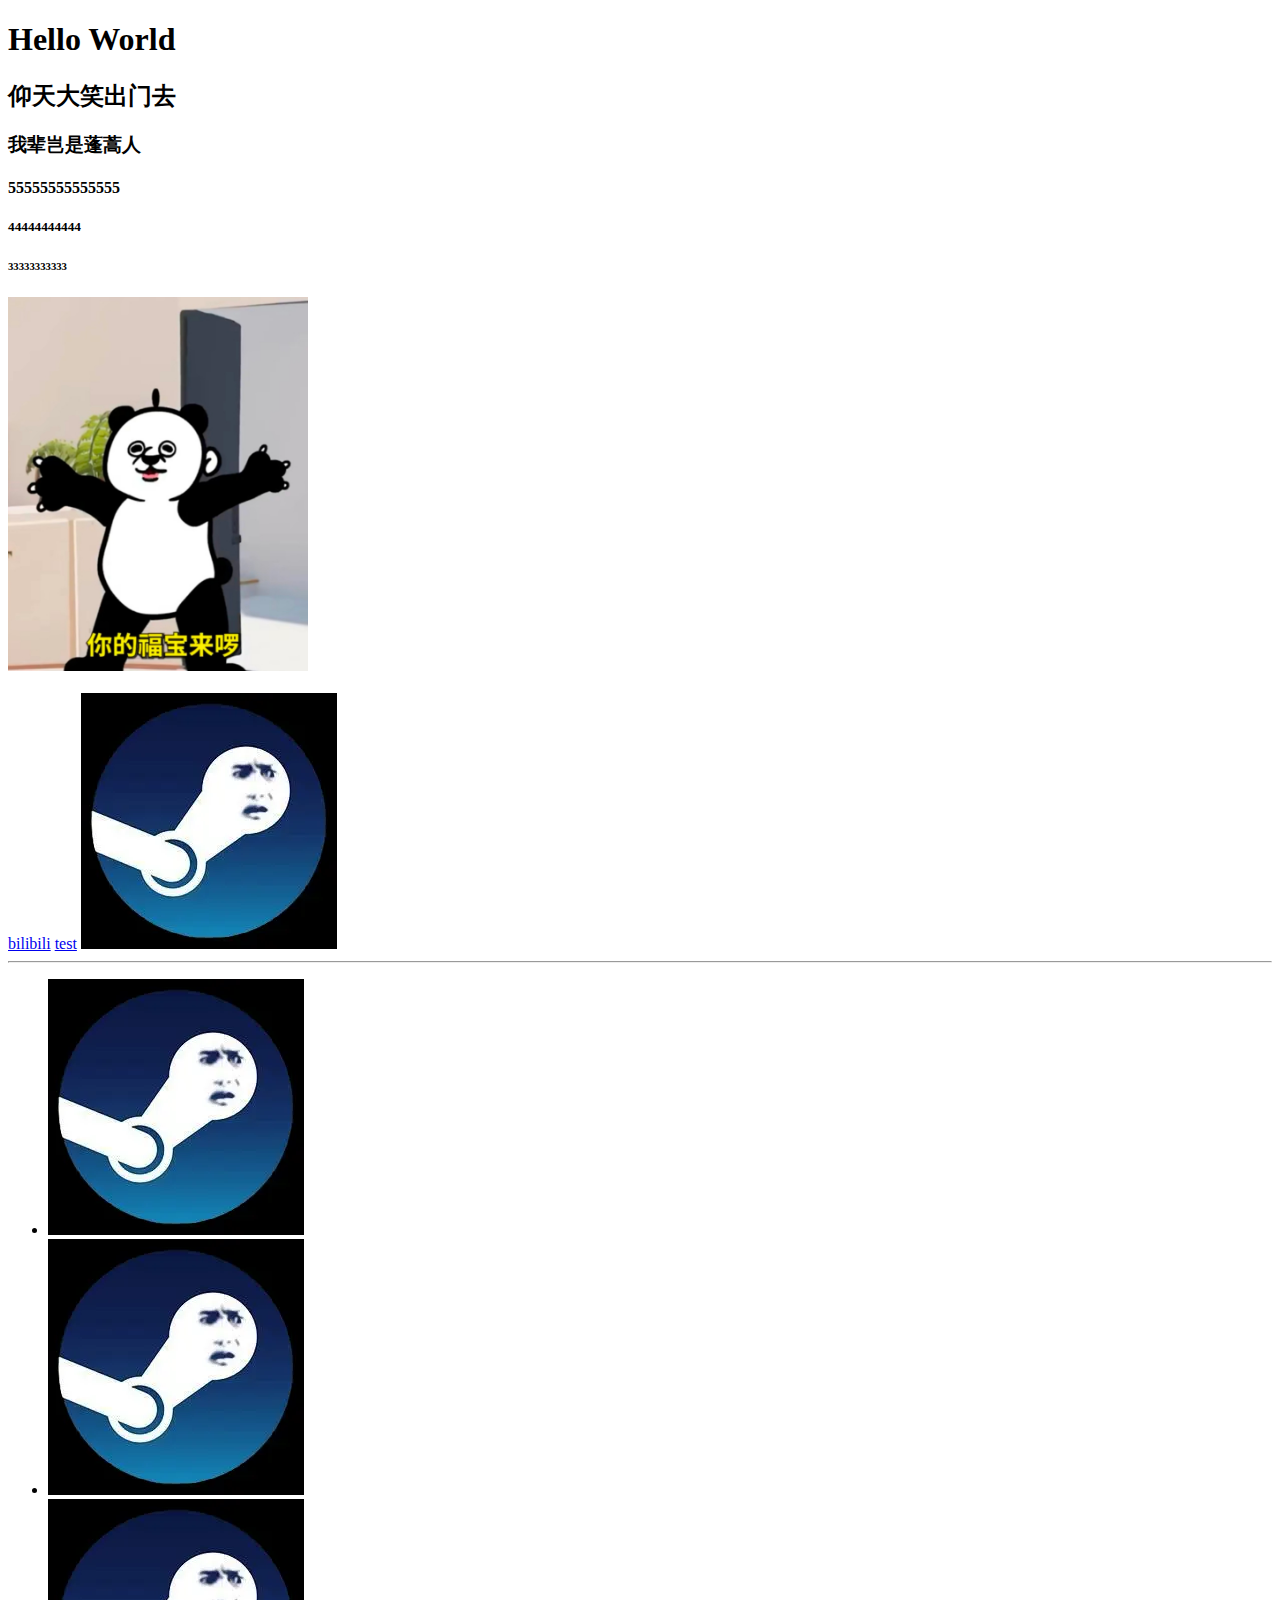
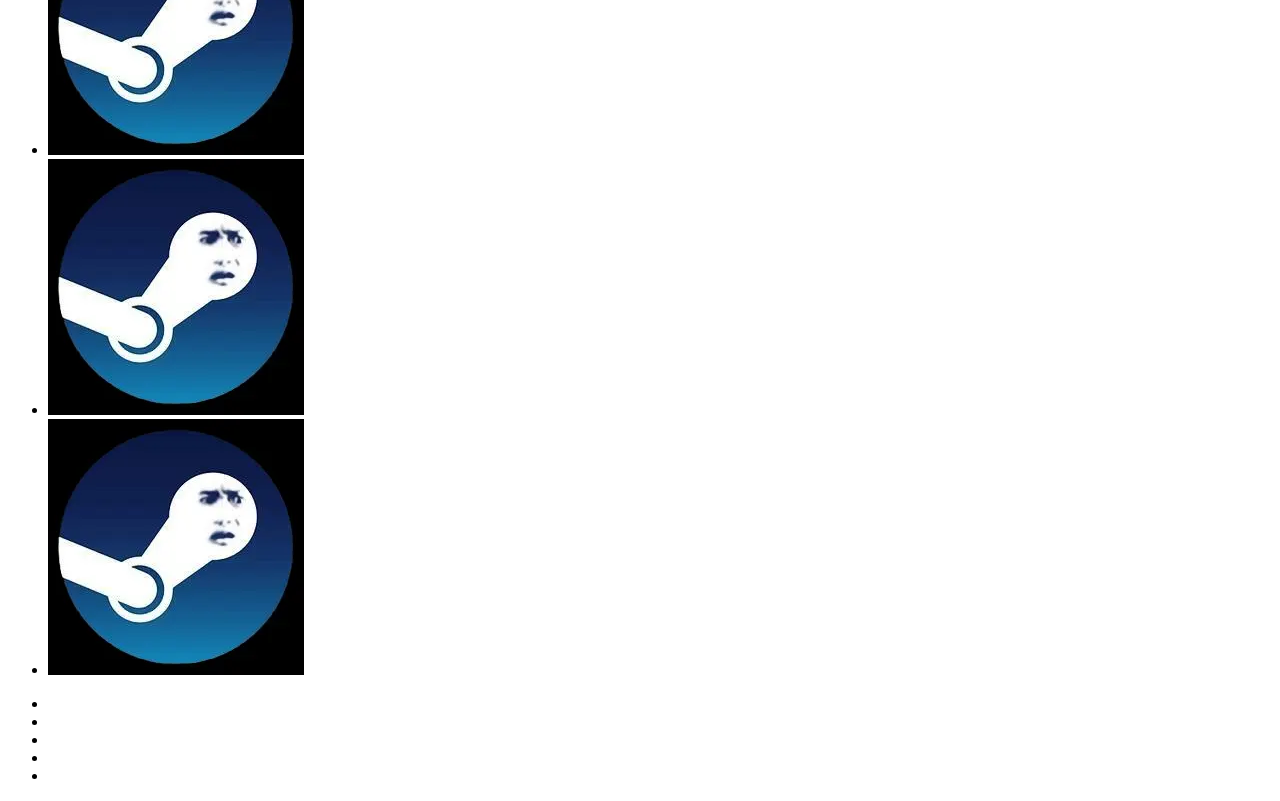
<file: HTML128/index.html>
<!DOCTYPE html>
<!-- 111111111111111 -->
<!-- document type  文档类型声明，html5的规范，必须放在第一行 -->
<html lang="en">
    <!-- html 文件是标签的语言，有开始标签，有结束标签格式 <标签名>结束标签</标签名> <标签名 属性名="属性值 ">   -->
    <!-- html标签代表html文档的开始和结束 -->
<head>
    <!-- head 文档头，不显示页面主体当中，通常放置一些通用信息  -->
    <meta charset="UTF-8">
    <!-- 元数据，charset字符集 utf-8支持中文 -->
    <meta name="viewport" content="width=device-width, initial-scale=1.0">
    <title>登录qq邮箱</title>
    <!-- 网页标题 -->
</head>
<body>
    <h1>Hello World</h1>
<!-- 一级标题 -->
<h2>仰天大笑出门去</h2>
<h3>我辈岂是蓬蒿人</h3>
<h4>55555555555555</h4>
<h5>44444444444</h5>
<h6>33333333333</h6>
<img src="./img/bbang.jpg" alt="我是替换文本" width="300px" title="假福宝邦邦捏">
<!--img标签表示在当前位置插入一张图片 scr source源  -->
<!--  .在路径里表示当前目录 -->
<!-- alt -当图片不显示的时候，替代显示的文本 -->
<br>
<br>
<!-- 超级链接标签 a 点击可以跳转到其他页面 href 要跳转的地址-->
<a href="http://www.bilibili.com">bilibili</a>

<a href="test.html">test</a>
<!-- 页面在同一目录下，直接文件名即可 -->
<a href="test.html">
    <img src="./img/logo.jpg" alt="">
</a>
<!-- 标签可以嵌套但不能交叉嵌套 -->
<!-- 自结束标签 格式：<标签名 属性名=“属性值”  />  -->
<hr>
<!-- ul 无序列表 -->
<!-- 快速复制当前行到下一行 -->
<ul>
    <li><a href="test.html">
        <img src="./img/logo.jpg" alt="">
    </a></li>
    <li><a href="test.html">
        <img src="./img/logo.jpg" alt="">
    </a></li>
    <li><a href="test.html">
        <img src="./img/logo.jpg" alt="">
    </a></li>
    <li><a href="test.html">
        <img src="./img/logo.jpg" alt="">
    </a></li>
    <li><a href="test.html">
        <img src="./img/logo.jpg" alt="">
    </a></li>


</ul>

<ul>
    <li><a href=""></a></li>
    <li><a href=""></a></li>
    <li><a href=""></a></li>
    <li><a href=""></a></li>
    <li><a href=""></a></li>
</ul>




</body>
</html>
</file>
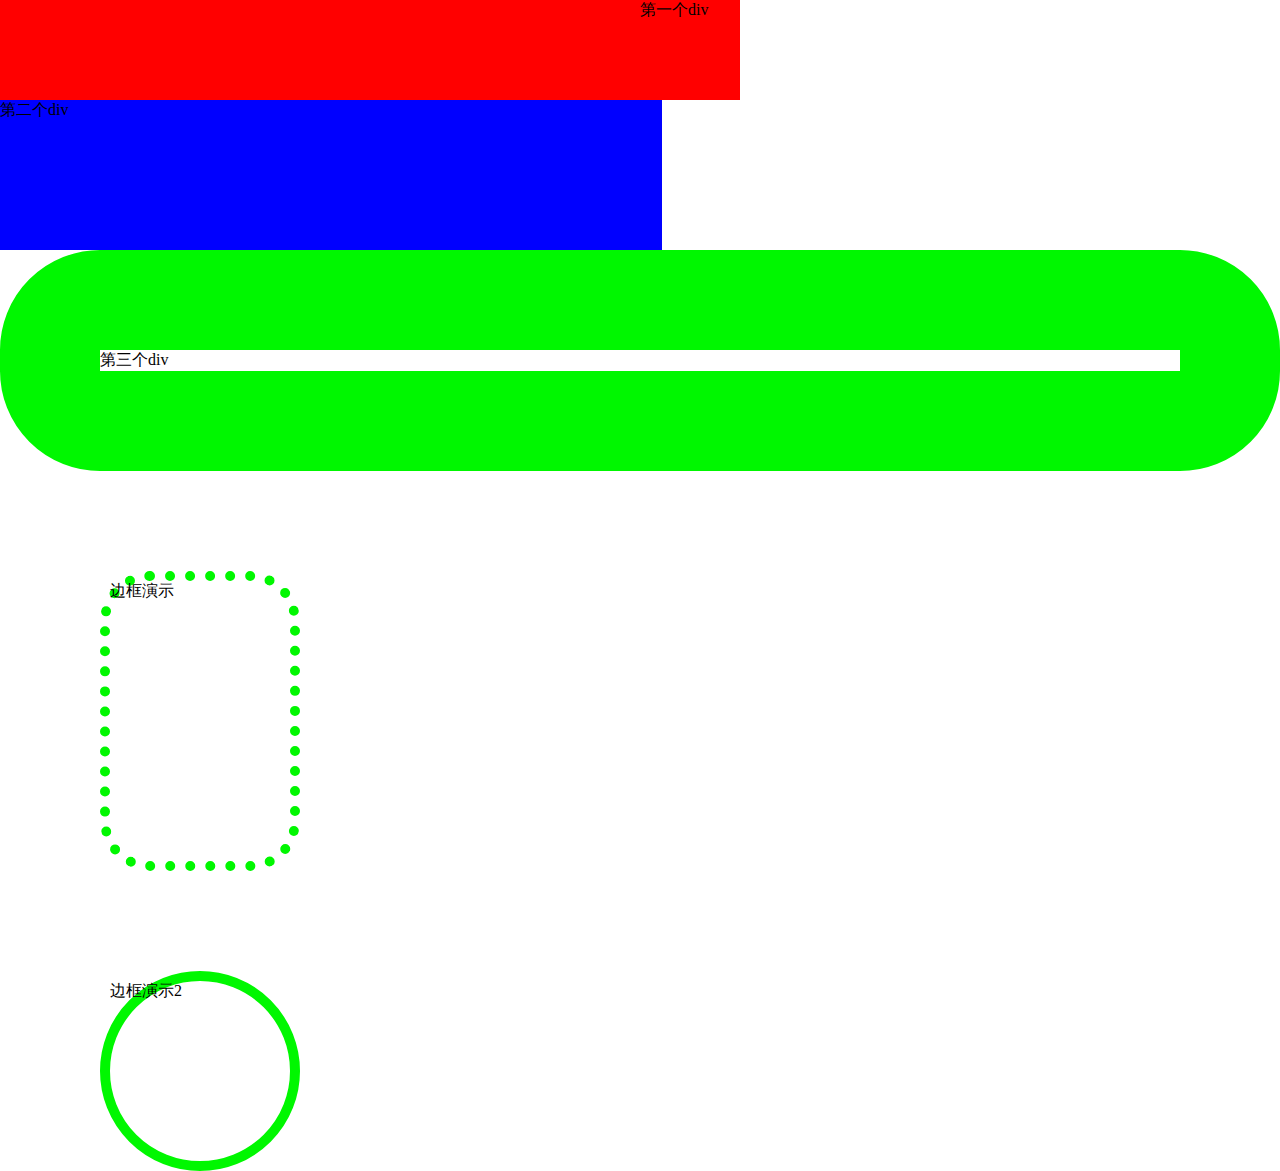
<file: HTML128/div.html>
<!DOCTYPE html>
<html lang="en">

<head>
    <meta charset="UTF-8">
    <meta name="viewport" content="width=device-width, initial-scale=1.0">
    <title>div示例</title>
    <link rel="stylesheet" href="div.css">
</head>

<body>
    <div id="div1">第一个div</div>
    <div id="div2">第二个div</div>
    <div id="div3">第三个div</div>
    <div id="test">边框演示</div>
    <div id="test2">边框演示2</div>



</body>

</html>
</file>
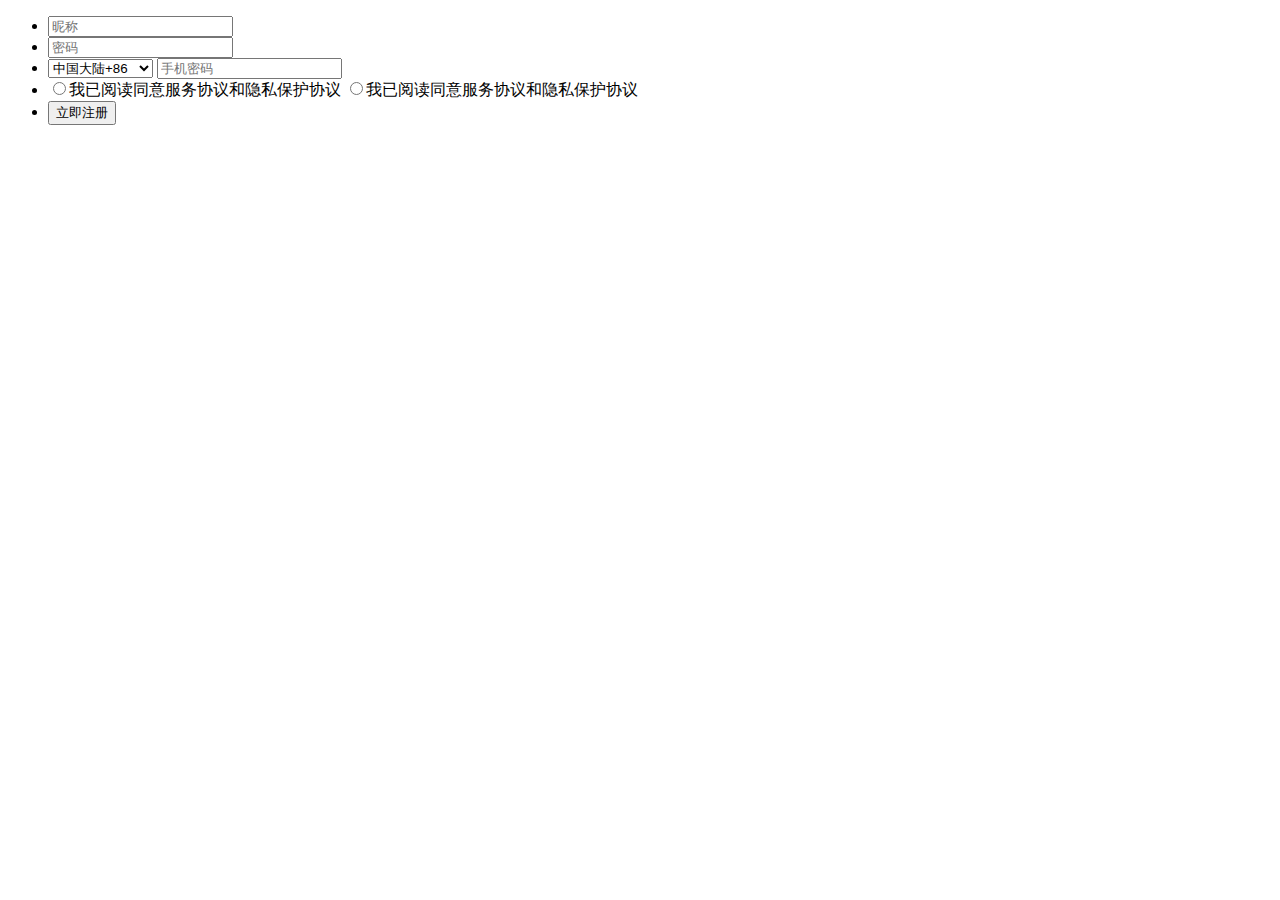
<file: HTML128/form.html>
<!DOCTYPE html>
<html lang="en">

<head>
    <meta charset="UTF-8">
    <meta name="viewport" content="width=device-width, initial-scale=1.0">
    <title>表单示例</title>
</head>

<body>
    <!-- form 是一个表单，action属性，表示要提交给谁处理这个表单，通常写的是服务器的地址 -->
    <ul>
        <form action="">
            <!-- input表示要显示一个表单元素，type决定了元素类型 name是当前元素的名称 placeholder表示提示文本-->
            <li> <input type="text" name="username" placeholder="昵称">
            </li>

            <li><input type="password" name="pwd" placeholder="密码">
            </li>
            <!-- select代表下拉选择框，name代表名字，id代表编号，通常与name相同 -->
            <!-- 每个项都是一个option value是提交的值，中间的文字是给用户看的 -->
            <li><select name="qu" id="qu">
                    <option value="86">中国大陆+86</option>
                    <option value="852">中国香港+852</option>
                    <option value="853">中国台湾+853</option>
                    <option value="886">中国澳门+886</option>
                </select>
                <input type="phone" name="phonenum" placeholder="手机密码">
            </li>
            <!-- radio代表单选框 -->
            <li>
                <input type="radio" name="pro" value="1">我已阅读同意服务协议和隐私保护协议
                <input type="radio" name="pro" value="1">我已阅读同意服务协议和隐私保护协议
            </li>
            <li>
                <!-- submi代表提交按钮 -->
                <input type="submit" name="submit" value="立即注册">
            </li>
        </form>


    </ul>









</body>

</html>
</file>
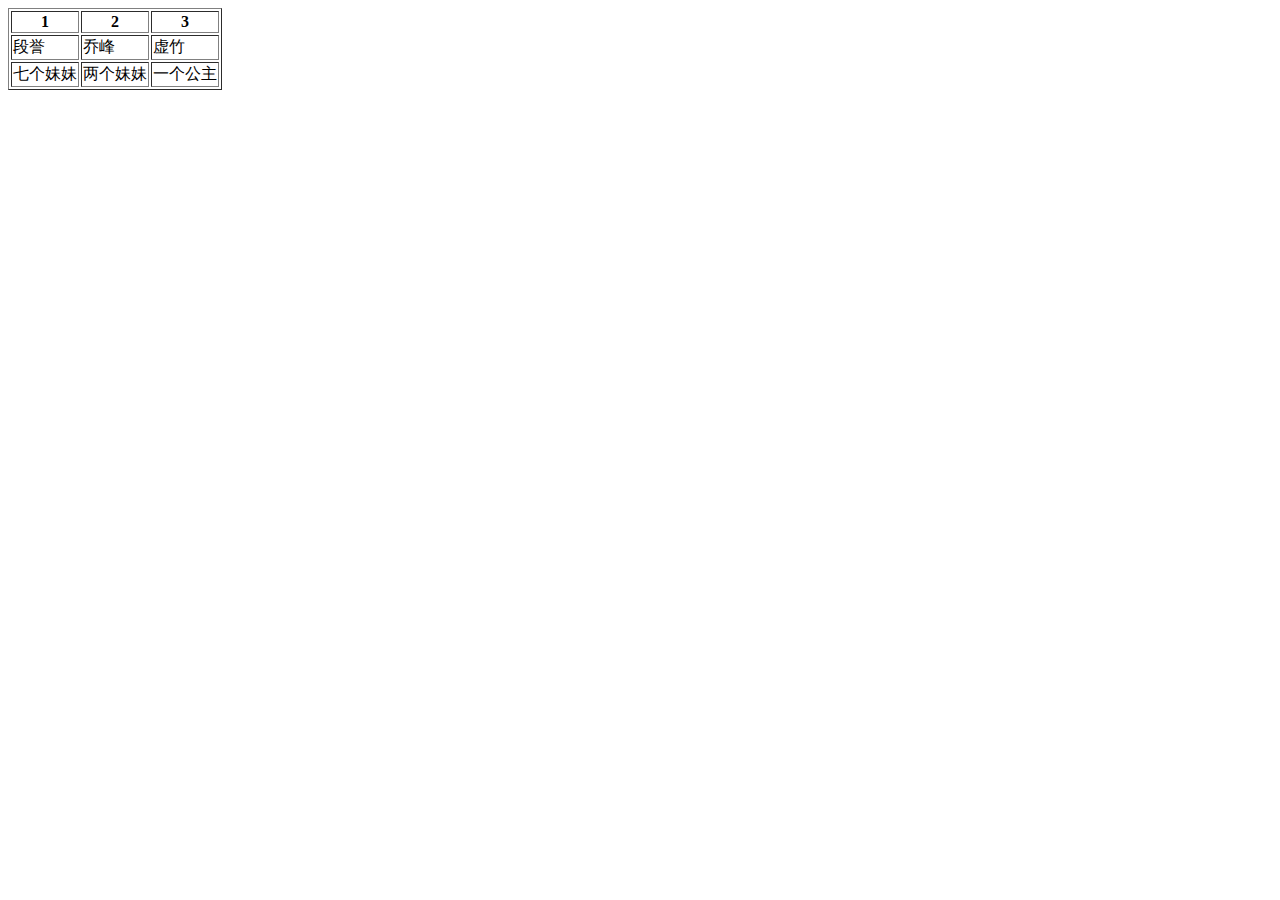
<file: HTML128/index2.html>
<!DOCTYPE html>
<html lang="en">

<head>
    <meta charset="UTF-8">
    <meta name="viewport" content="width=device-width, initial-scale=1.0">
    <title>Document</title>
</head>
<!-- 表格用来放数据的，不是布局的 -->

<body>
    <!-- table表格 tr单元行，td单元格 -->
    <table border="1">
        <thead>
            <tr>
                <th>1</th>
                <th>2</th>
                <th>3</th>
            </tr>
        </thead>
        <tr>
            <td>
                段誉
            </td>
            <td>
                乔峰
            </td>
            <td>
                虚竹
            </td>
        </tr>
        <tr>
            <td>
                七个妹妹
            </td>
            <td>
                两个妹妹
            </td>
            <td>
                一个公主
            </td>
        </tr>
    </table>
</body>

</html>
</file>
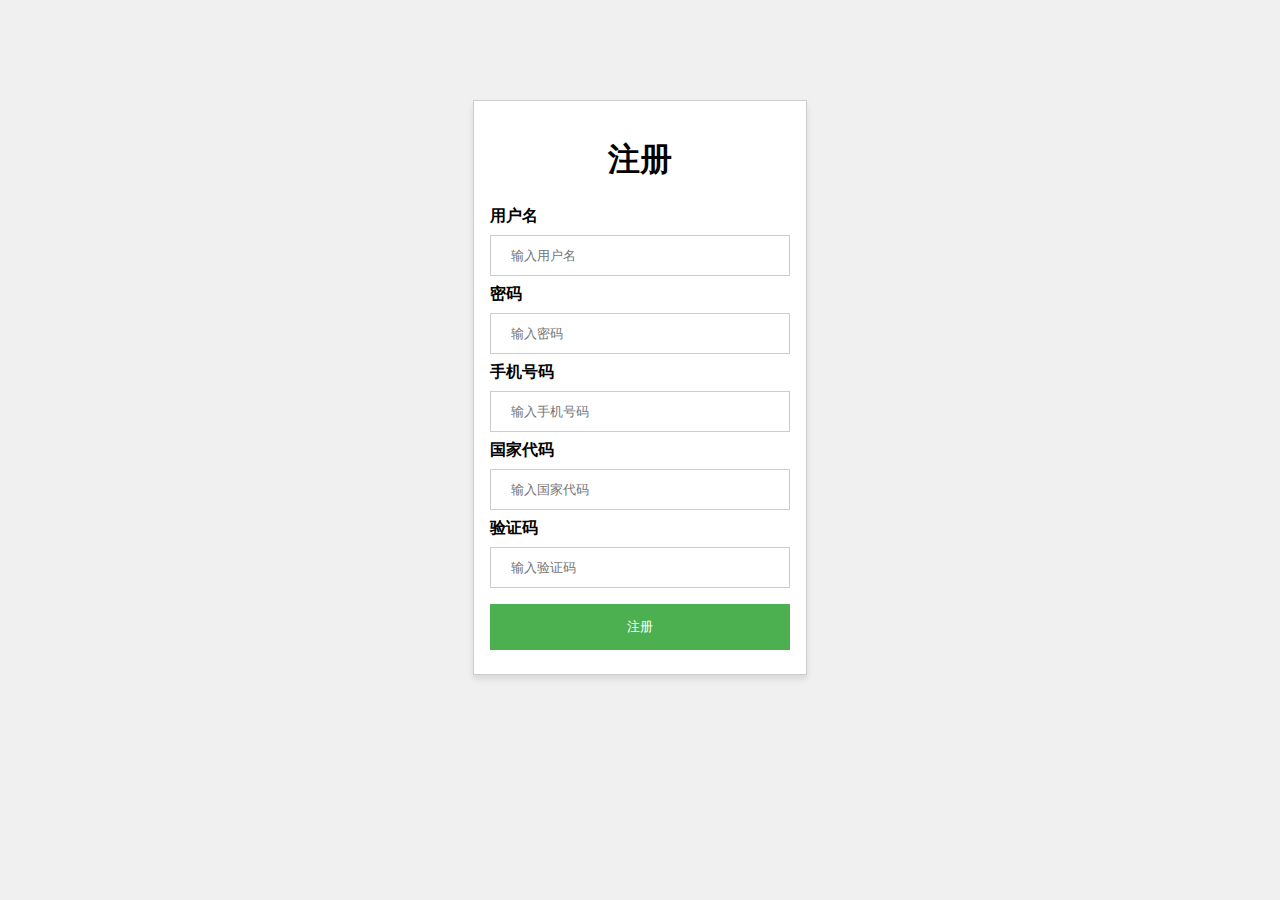
<file: HTML128/zhuce.html>
<!DOCTYPE html>
<html lang="zh">

<head>
    <meta charset="UTF-8">
    <meta name="viewport" content="width=device-width, initial-scale=1.0">
    <title>注册页面</title>
    <style>
        body {
            font-family: Arial, sans-serif;
            background-color: #f0f0f0;
        }

        .container {
            width: 300px;
            padding: 16px;
            background-color: white;
            border: 1px solid #ccc;
            margin: 100px auto;
            box-shadow: 0 4px 6px rgba(0, 0, 0, 0.1);
        }

        h1 {
            text-align: center;
            margin-bottom: 24px;
        }

        input[type="text"],
        input[type="password"],
        input[type="tel"] {
            width: 100%;
            padding: 12px 20px;
            margin: 8px 0;
            display: inline-block;
            border: 1px solid #ccc;
            box-sizing: border-box;
        }

        button {
            background-color: #4CAF50;
            color: white;
            padding: 14px 20px;
            margin: 8px 0;
            border: none;
            cursor: pointer;
            width: 100%;
        }

        button:hover {
            opacity: 0.8;
        }
    </style>
</head>

<body>
    <div class="container">
        <h1>注册</h1>
        <form>
            <label for="uname"><b>用户名</b></label>
            <input type="text" placeholder="输入用户名" name="uname" required>

            <label for="psw"><b>密码</b></label>
            <input type="password" placeholder="输入密码" name="psw" required>

            <label for="phone"><b>手机号码</b></label>
            <input type="tel" placeholder="输入手机号码" name="phone" pattern="^\d{11}$" required>

            <label for="country_code"><b>国家代码</b></label>
            <input type="text" placeholder="输入国家代码" name="country_code" required>

            <label for="verification"><b>验证码</b></label>
            <input type="text" placeholder="输入验证码" name="verification" required>

            <button type="submit">注册</button>
        </form>
    </div>
</body>

</html>
</file>
<file: HTML128/div.css>
* {
          margin: 0;
          padding: 0;


      }



      #div1 {
          width: 100px;
          height: 100px;
          background-color: red;
          padding-left: 50%;
      }

      #div2 {
          width: 150px;
          height: 150px;
          background-color: blue;
          padding-right: 40%;
      }

      #div3 {
          /* solid 细实线 border 上下左右边框 取值三个 粗细 颜色 边框线条样式 */
          border: 100px #00f700 solid;
          box-sizing: border-box;
          border-radius: 100px;
      }

      #test {
          width: 200px;
          height: 300px;
          box-sizing: border-box;
          margin-left: 100px;
          margin-top: 100px;
          border: #00f700 10px dotted;
          border-radius: 50px;
      }

      #test2 {
          width: 200px;
          height: 200px;
          box-sizing: border-box;
          margin-left: 100px;
          margin-top: 100px;
          border: #00f700 10px solid;
          border-radius: 100%;

      }
</file>
